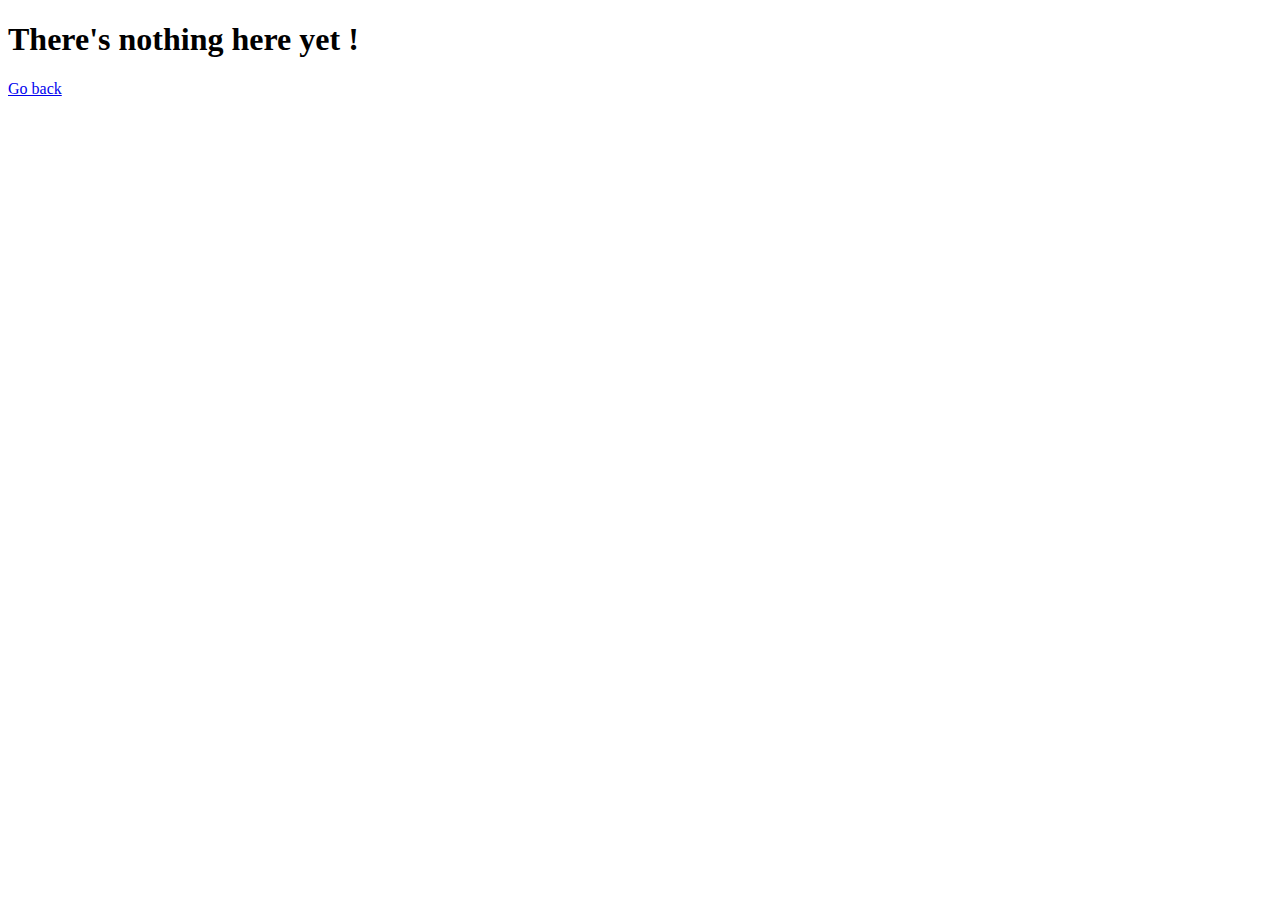
<file: project01.html>
<!DOCTYPE html>
<html lang="en" dir="ltr">
  <head>
    <meta charset="utf-8">
    <title>Placeholder page</title>
  </head>
  <body>
    <h1>There's nothing here yet !</h1>
    <a href="index.html">Go back</a>

  </body>
</html>
</file>
